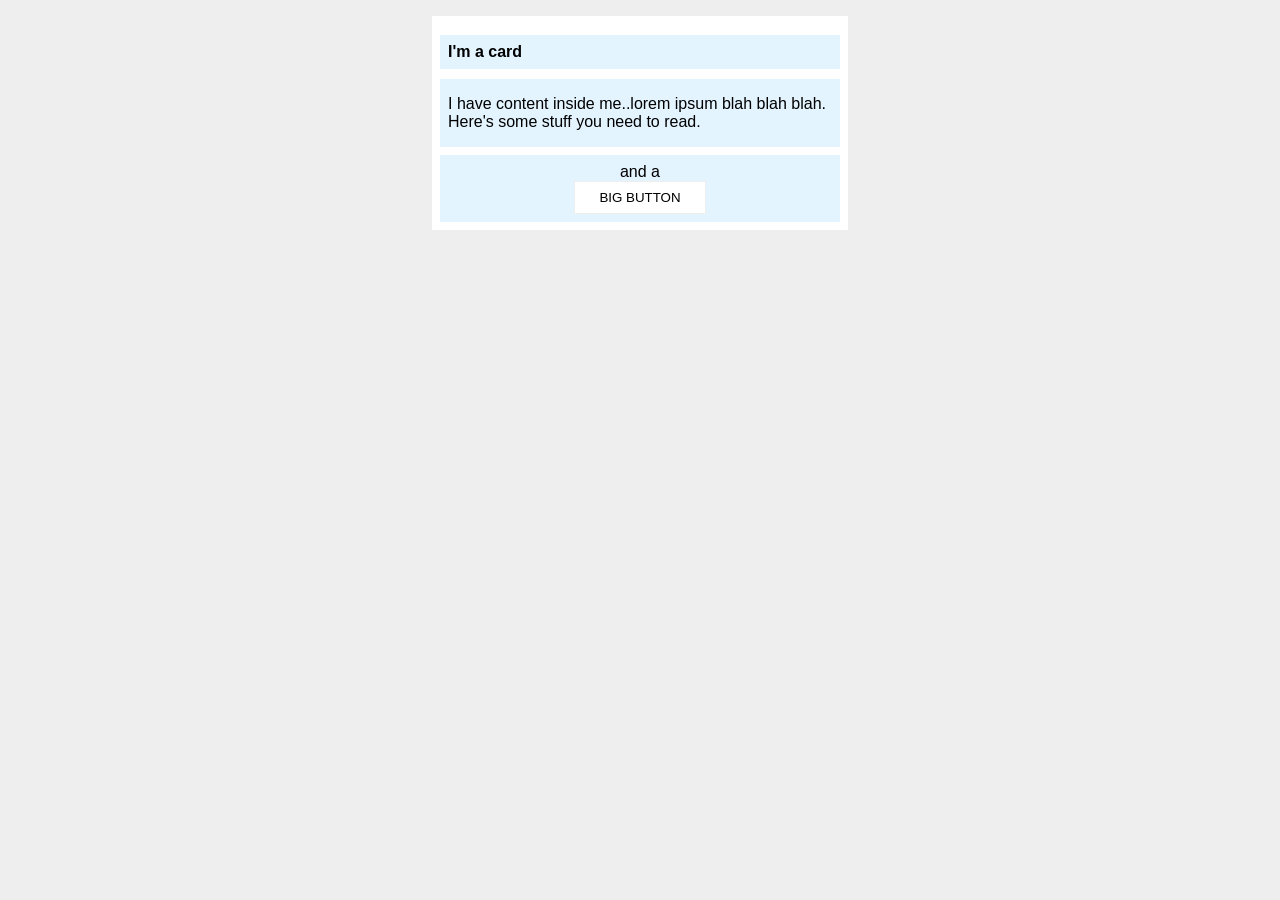
<file: foundations/block-and-inline/02-margin-and-padding-2/index.html>
<!DOCTYPE html>
<html lang="en">
  <head>
    <meta charset="UTF-8">
    <meta http-equiv="X-UA-Compatible" content="IE=edge">
    <meta name="viewport" content="width=device-width, initial-scale=1.0">
    <title>Margin and Padding exercise 2</title>
    <link rel="stylesheet" href="style.css">
  </head>
  <body>
    <div class="card">
      <h1 class="title">I'm a card</h1>
      <div class="content">I have content inside me..lorem ipsum blah blah blah. Here's some stuff you need to read.</div>
      <div class="button-container">and a <br><button>BIG BUTTON</button></div>
    </div>
  </body>
</html>
</file>
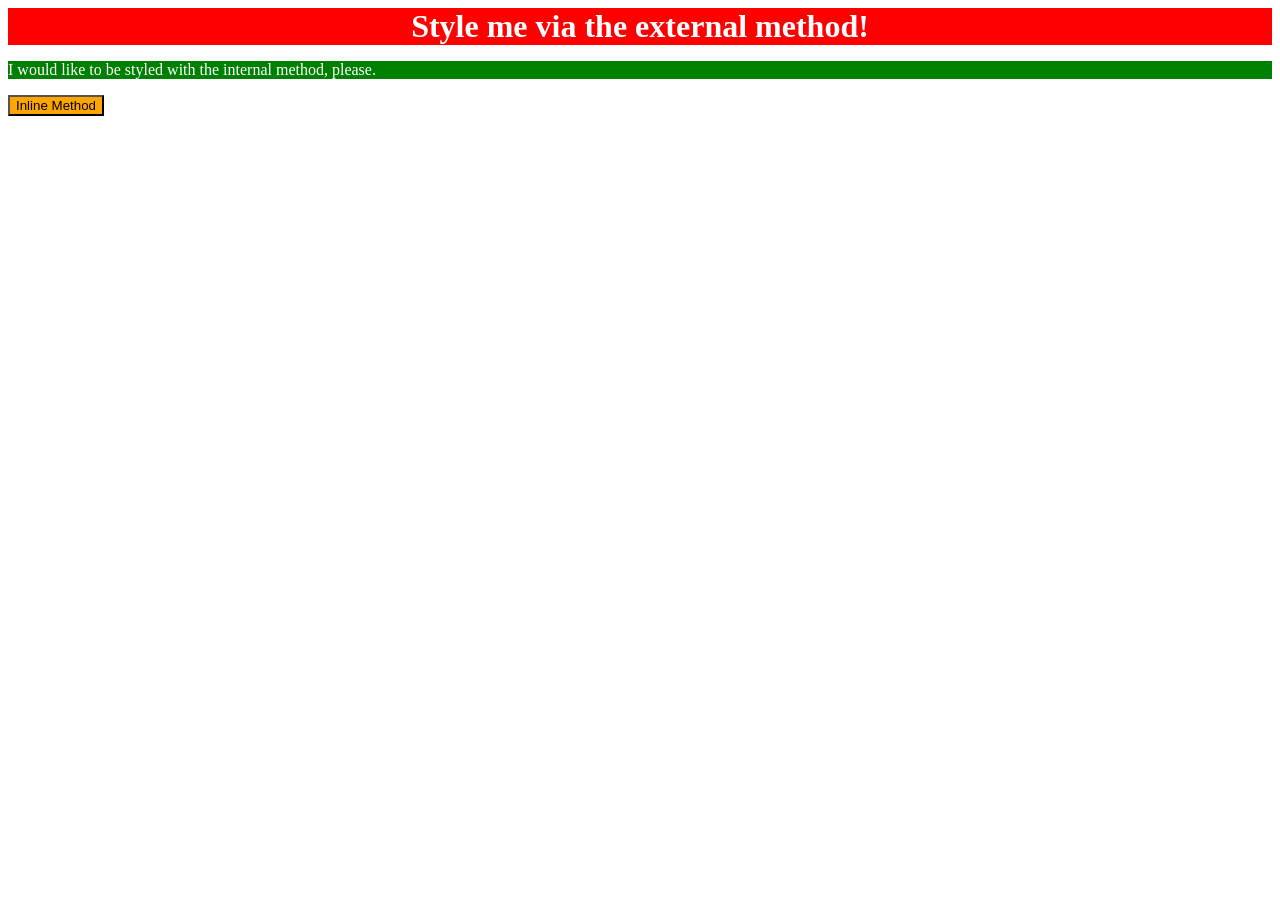
<file: foundations/intro-to-css/01-css-methods/index.html>
<!DOCTYPE html>
<html lang="en">
  <head>
    <link rel="stylesheet" href="style.css">
    <meta charset="UTF-8">
    <meta http-equiv="X-UA-Compatible" content="IE=edge">
    <meta name="viewport" content="width=device-width, initial-scale=1.0">
    <title>Methods for Adding CSS</title>
  </head>
  <body>
    <div>Style me via the external method!</div>
    <style>
      p {
        background-color: green;
        color: white;
        size: 18px;
      }
    </style>
    <p>I would like to be styled with the internal method, please.</p>
    <button style="background-color: orange;  size: 18px;">Inline Method</button>
  </body>
</html>
</file>
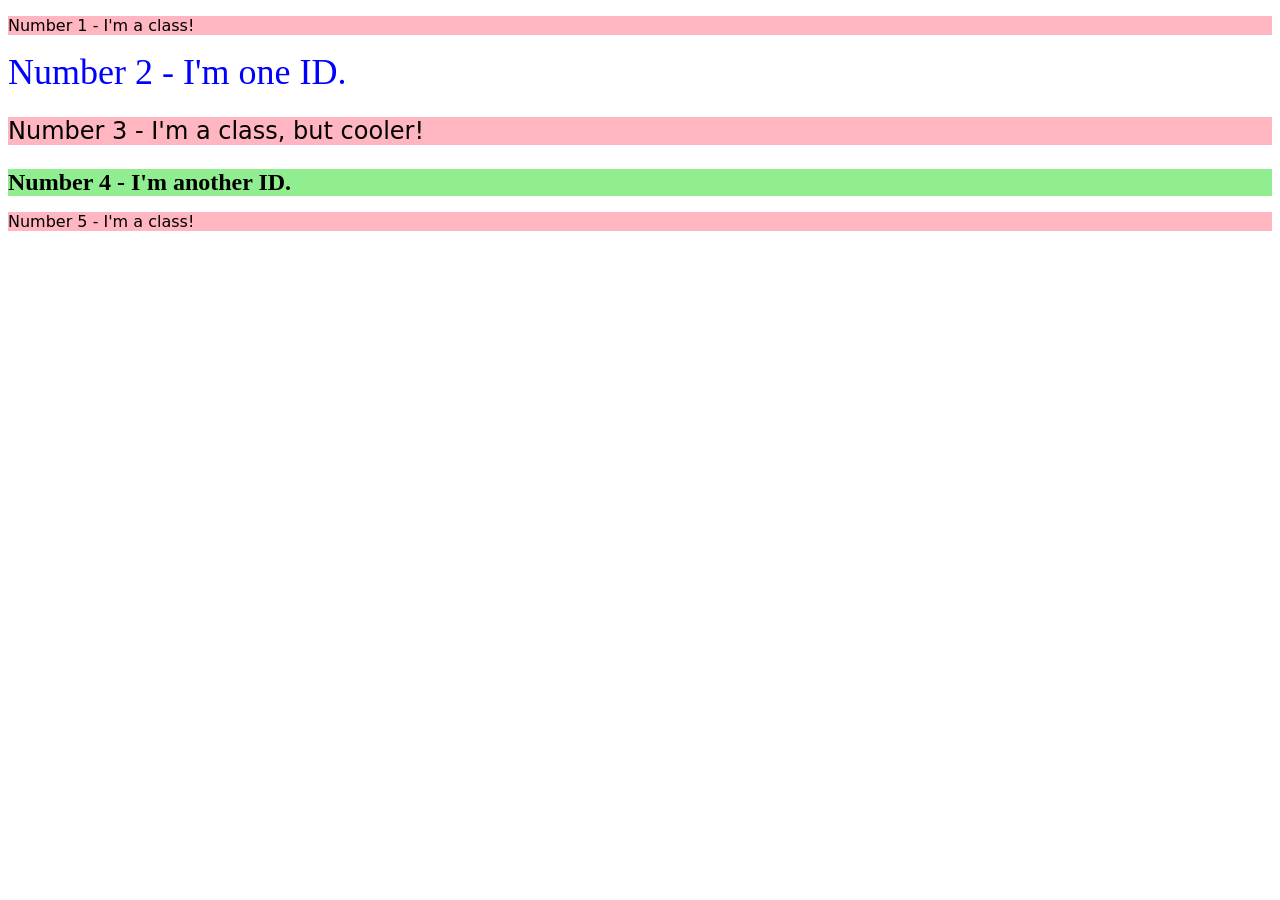
<file: foundations/intro-to-css/02-class-id-selectors/index.html>
<!DOCTYPE html>
<html lang="en">
  <head>
    <meta charset="UTF-8">
    <meta http-equiv="X-UA-Compatible" content="IE=edge">
    <meta name="viewport" content="width=device-width, initial-scale=1.0">
    <title>Class and ID Selectors</title>
    <link rel="stylesheet" href="style.css">
  </head>
  <body>
    <p class="impar">Number 1 - I'm a class!</p>
    <div id="id2">Number 2 - I'm one ID.</div>
    <p class="impar cool">Number 3 - I'm a class, but cooler!</p>
    <div id="id4">Number 4 - I'm another ID.</div>
    <p class="impar">Number 5 - I'm a class!</p>
  </body>
</html>
</file>
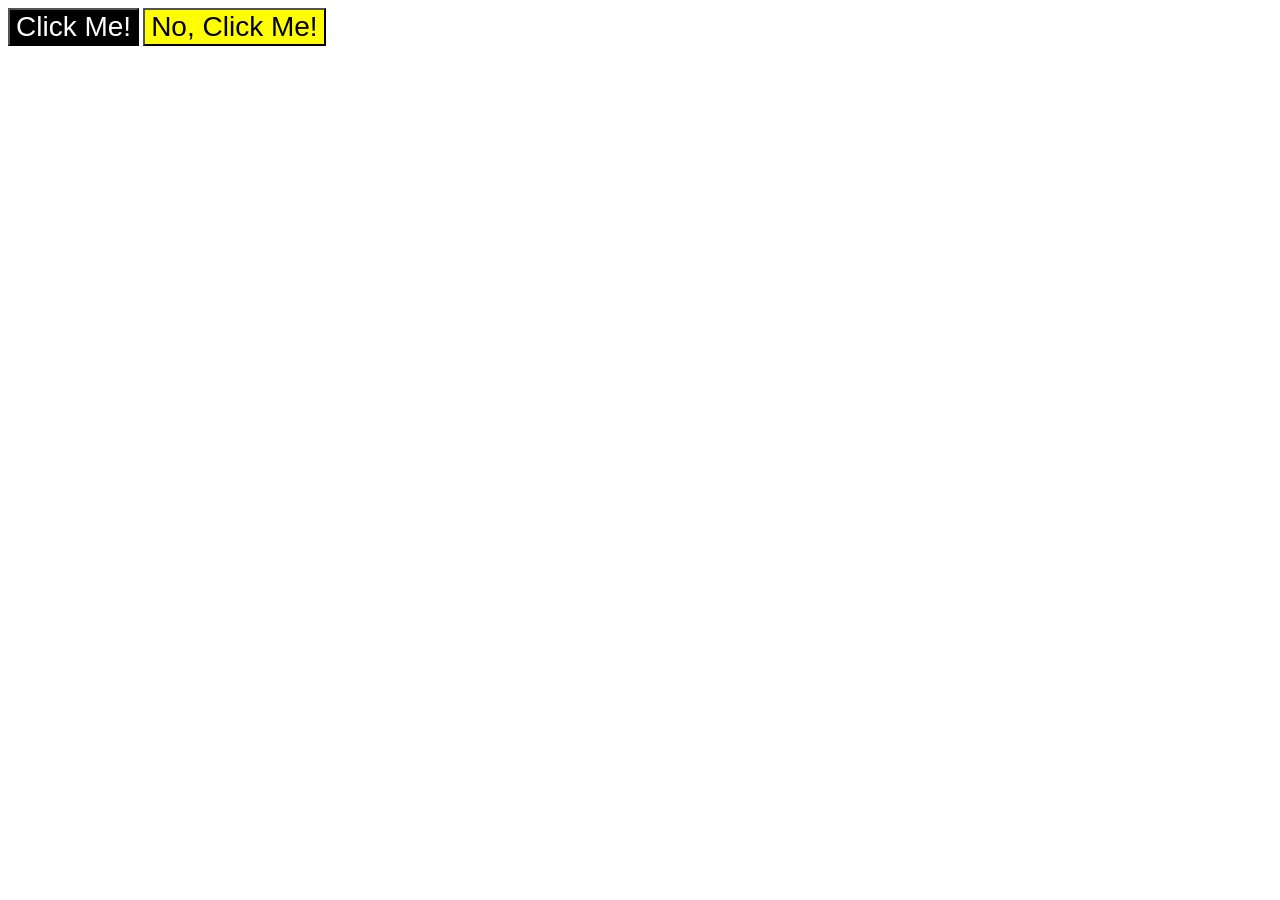
<file: foundations/intro-to-css/03-grouping-selectors/index.html>
<!DOCTYPE html>
<html lang="en">
  <head>
    <meta charset="UTF-8">
    <meta http-equiv="X-UA-Compatible" content="IE=edge">
    <meta name="viewport" content="width=device-width, initial-scale=1.0">
    <title>Grouping Selectors</title>
    <link rel="stylesheet" href="style.css">
  </head>
  <body>
    <button class="button1">Click Me!</button>
    <button class="button2">No, Click Me!</button>
  </body>
</html>
</file>
<file: foundations/block-and-inline/02-margin-and-padding-2/style.css>
body {
  background: #eee;
  font-family: sans-serif;
}

.card {
  width: 400px;
  background: #ffffff;
  margin: 16px auto;
  padding: 8px;
}

.title {
  background: #e3f4ff;
  font-size: 16px;
  padding: 8px;
}

.content {
  background: #e3f4ff;
  padding-left: 8px;
  padding-right: 8px;
  padding-top: 16px;
  padding-bottom: 16px;
  margin: 8px 0;
}

.button-container {
  background: #e3f4ff;
  text-align: center;
  padding: 8px;
}

button {
  background: white;
  border: 1px solid #eee;
  padding: 8px 24px;
}
</file>
<file: foundations/intro-to-css/01-css-methods/style.css>
div {color: rgb(255, 255, 255);
  background-color: rgb(255, 0, 0);
  font-size: 32px;
  text-align: center;
  font-weight: bold;
}
</file>
<file: foundations/intro-to-css/02-class-id-selectors/style.css>
.impar{background-color: lightpink; font-family: Verdana, DejaVu Sans, sans-serif;}
#id2 {color: blue; font-size: 36px;}
#id4 {background-color: lightgreen; font-size: 24px; font-weight:bold;}
.impar.cool {font-size: 24px;}
</file>
<file: foundations/intro-to-css/03-grouping-selectors/style.css>
.button1 {color: white; background-color: black;}
.button2 {background-color: yellow;}
.button1, .button2 {font-size: 28px; font-family: Helvetica, Times 'Times New Roman', serif, sans-serif;}
</file>
